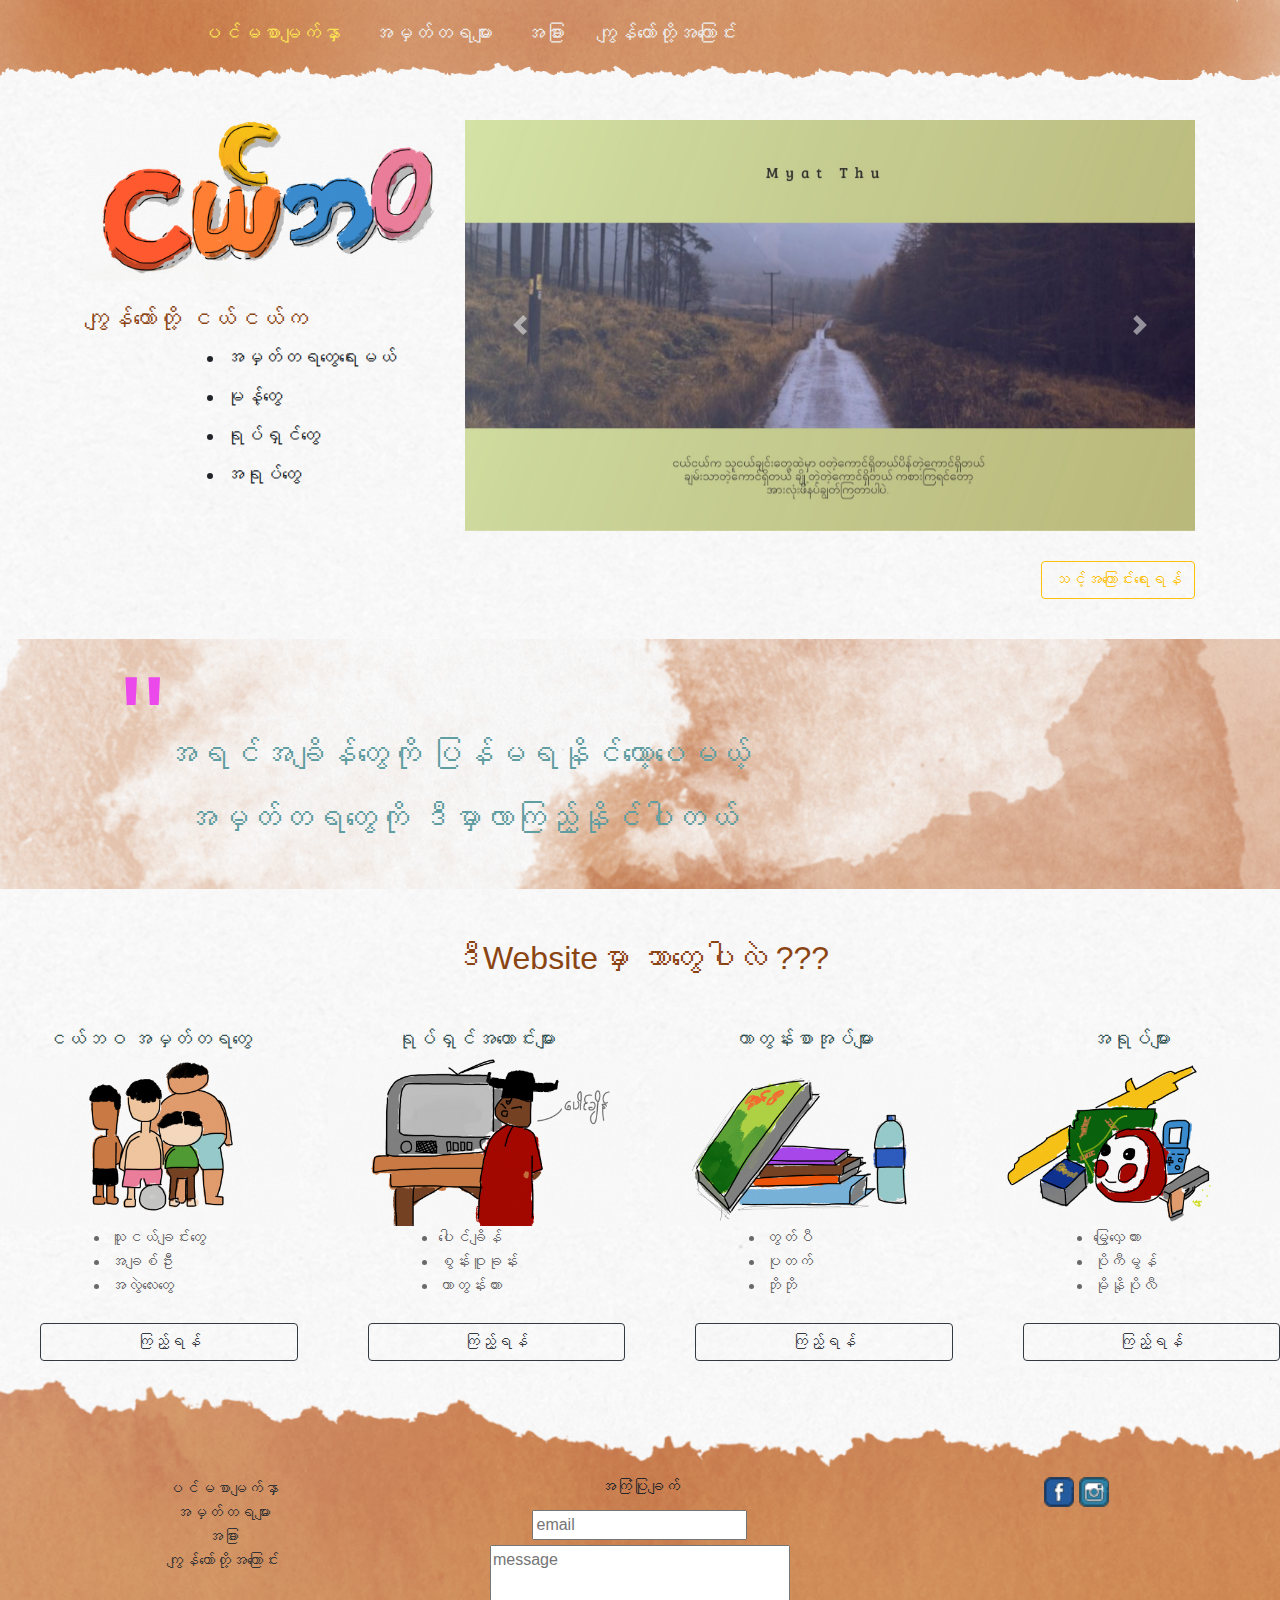
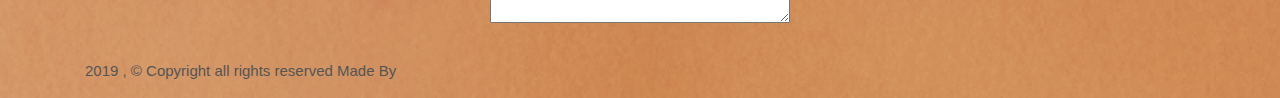
<file: index.html>
<!DOCTYPE html>
<html lang="en">
<head>

    <meta charset="UTF-8">
    <meta name="viewport" content="width=device-width, initial-scale=1.0">
    <meta http-equiv="X-UA-Compatible" content="ie=edge">
    <title>Our Young Life</title>

    <!--=====CDN section start=====-->
    <link rel="stylesheet" href="https://stackpath.bootstrapcdn.com/bootstrap/4.4.1/css/bootstrap.min.css">
    <link rel="stylesheet" href="https://cdnjs.cloudflare.com/ajax/libs/font-awesome/4.7.0/css/font-awesome.min.css">

    <!--Custom Css-->
    <link rel="stylesheet" href="css/style.css">

    <script src="https://cdnjs.cloudflare.com/ajax/libs/jquery/3.4.1/jquery.min.js"></script>
    <script src="https://cdnjs.cloudflare.com/ajax/libs/jquery/3.4.1/jquery.js"></script>
    <script src="https://stackpath.bootstrapcdn.com/bootstrap/4.4.1/js/bootstrap.min.js"></script>
    <script src="https://stackpath.bootstrapcdn.com/bootstrap/4.4.1/js/bootstrap.min.js"></script>

    <!--=====CDN section end=====-->

</head>
<body>
    
    <div class="warpper">

        <!--=====Nav Start=====-->
        <div class="row nav_bar">
            <ul class="nav">
                <li class="nav-item">
                <a class="nav-link nav-link-active" href="#">ပင်မစာမျက်နှာ</a>
                </li>
                <li class="nav-item">
                <a class="nav-link" href="pages/blog.html">အမှတ်တရများ</a>
                </li>
                <li class="nav-item">
                <a class="nav-link" href="pages/other.html">အခြား</a>
                </li>
                <li class="nav-item">
                <a class="nav-link" href="#">ကျွန်တော်တို့အကြောင်း</a>
                </li>
            </ul>
        </div> 
       <!--=====Nav End=====-->

       <!--=====Content Start=====-->
        <div class="row content">
            <div class="container banner">
                <div class="row">
                    <div class="col-md-4">
                        <!--Logo-->
                        <img src="images/logo2.png" class="logo img" alt=""><br><br>
                        <h4 class="h4 header">ကျွန်တော်တို့ ငယ်ငယ်က</h4>
                        <ul class="banner_li">
                            <li>အမှတ်တရတွေရေးမယ်</li>
                            <li>မုန့်တွေ</li>
                            <li>ရုပ်ရှင်တွေ</li>
                            <li>အရုပ်တွေ</li>
                        </ul>
                    </div>
                    <div class="col-md-8">
                        <!--Carousel start-->
                        <div id="carouselExampleControls" class="carousel slide" data-ride="carousel">
                            <div class="carousel-inner">
                                <div class="carousel-item active">
                                <img class="d-block w-100" src="images/carousel/carousel_three.jpg" alt="First slide">
                                </div>
                                <div class="carousel-item">
                                <img class="d-block w-100" src="images/carousel/carousel_two.jpg" alt="Second slide">
                                </div>
                                <div class="carousel-item">
                                <img class="d-block w-100" src="images/carousel/carousel_one.jpg" alt="Third slide">
                                </div>
                            </div>
                            <a class="carousel-control-prev" href="#carouselExampleControls" role="button" data-slide="prev">
                                <span class="carousel-control-prev-icon" aria-hidden="true"></span>
                                <span class="sr-only">Previous</span>
                            </a>
                            <a class="carousel-control-next" href="#carouselExampleControls" role="button" data-slide="next">
                                <span class="carousel-control-next-icon" aria-hidden="true"></span>
                                <span class="sr-only">Next</span>
                            </a>
                        </div>
                         <!--Carousel end-->
                        <button class="btn btn-outline-warning banner-btn">သင့်အကြောင်းရေးရန်</button>
                    </div>
                </div>                
            </div>

            <!--full width-->
            <div class="row fullwidth_tips">
                <h2 class="h2 tips"><span>"</span>အရင်အချိန်တွေကို ပြန်မရနိုင်တော့ပေမယ့် <br>&nbsp;&nbsp;&nbsp;&nbsp;&nbsp;&nbsp;အမှတ်တရတွေကို ဒီမှာလာကြည့်နိုင်ပါတယ်</h2>                                                      
            </div>
            <!--full width-->

        </div>

        <!--=====About website start=====-->
        <div class="about-website row">
            <div class="container-fluid">
                <h2 class="about_header text-center">ဒီWebsiteမှာ ဘာတွေပါလဲ ???</h2>

                <div class="row">
                    <div class="col-md-3 col-sm-6">
                        <h3 class="about-header text-center">ငယ်ဘဝ အမှတ်တရတွေ</h3>
                        <img src="images/shortcut/children.png" alt="movie" class="about-photo"><br>
                        <ul class="about-list">
                            <li>သူငယ်ချင်းတွေ</li>
                            <li>အချစ်ဦး</li>
                            <li>အလွဲလေးတွေ</li>
                            <button class="btn btn-outline-dark about-btn">ကြည့်ရန်</button>
                        </ul>
                    </div>
                    <div class="col-md-3 col-sm-6">
                        <h3 class="about-header text-center">ရုပ်ရှင်အဟောင်းများ</h3>
                        <img src="images/shortcut/poungchain.png" alt="movie" class="about-photo"><br>
                        <ul class="about-list">
                            <li>ပေါင်ချိန်</li>
                            <li>စွန်းဝူခုန်း</li>
                            <li>ကာတွန်းကား</li>
                            <button class="btn btn-outline-dark about-btn">ကြည့်ရန်</button>
                        </ul>
                    </div>
                    <div class="col-md-3 col-sm-6">
                        <h3 class="about-header text-center">ကာတွန်းစာအုပ်များ</h3>
                        <img src="images/shortcut/books.png" alt="movie" class="about-photo"><br>
                        <ul class="about-list">
                            <li>တွတ်ပီ</li>
                            <li>ပုတက်</li>
                            <li>ဘိုဘို</li>
                            <button class="btn btn-outline-dark about-btn">ကြည့်ရန်</button>
                        </ul>
                    </div>
                    <div class="col-md-3 col-sm-6">
                        <h3 class="about-header text-center">အရုပ်များ</h3>
                        <img src="images/shortcut/toys.png" alt="movie" class="about-photo"><br>
                        <ul class="about-list">
                            <li>မြွေလှေကား</li>
                            <li>ပိုကီမွန်</li>
                            <li>မိုနိုပိုလီ</li>
                            <button class="btn btn-outline-dark about-btn">ကြည့်ရန်</button>
                        </ul>
                    </div>
                </div>             
            </div>
        </div>
       <!--=====About website end=====-->
     <!--=====Content End=====-->

    <!--=====Footer Start=====-->
       <div class="row">
        
            <div class="container-fluid my-footer">
                <div class="row">
                    <div class="col-md-4">
                        <ul class="footer-link">
                            <li>ပင်မစာမျက်နှာ</li>
                            <li>အမှတ်တရများ</li>
                            <li>အခြား</li>
                            <li>ကျွန်တော်တို့အကြောင်း</li>
                        </ul>
                    </div>
                    <div class="col-md-4">
                        <form action="#" method="POST">
                            <div class="text-center">
                                <h6 class="contact-header">အကြံပြုချက်</h6>
                            <input type="email" placeholder="email" class="email">
                            <textarea name="textarea" class="textarea" id="" cols="30" rows="3" placeholder="message"></textarea>
                            </div>                           
                        </form>
                    </div>
                    <div class="col-md-4 text-center">
                        <a href="https://www.facebook.com/zawhtet.aung.5680"><img src="images/icons/facebook.png" alt="facebook " class="social-icons"></a>
                        <a href="https://www.instagram.com/zaw_htet_aung76/"><img src="images/icons/instagram.png" alt="facebook" class="social-icons"></a>
                    </div>
                </div>
                <div class="row text-center">
                    <p class="footer-text">2019 , &copy; Copyright all rights reserved Made By </p>
                </div>
                
            </div>
           
       </div>
    <!--=====Footer End=====-->


    </div>

</body>
</html>
</file>
<file: css/style.css>
/*=====For Tablet=====*/
@media only screen and (max-width: 1000px) {
    .nav-link{
        font-size: 15px !important;
        margin: 0 !important;
    }
    .nav_bar{
        padding: 10px 0px !important;
    }
    .nav{
        float: left !important;
    }
    .fullwidth_tips h2{
        font-size: 20px !important;
        margin: 0 !important;
     }
     .fullwidth_tips{
        padding: 20px !important;
        margin-top: 40px !important;
        overflow: contain !important;
    }
}

/*=====For Phone=====*/
@media only screen and (max-width: 1000px) {
    .nav-link{
        font-size: 10px !important;
        margin: 0 !important;
    }
    .nav_bar{
        padding: 10px 0px !important;
    }
    .nav{
        float: left !important;
    }
    .header{
        font-size: 20px;
    }
}



/*=====For Deskstop=====/
/* =====Warpper===== */
body{
    overflow-x: hidden;
    background-image: url(../images/backgrounds/background.png);
    background-size: cover;
    background-repeat: no-repeat;
}

/*=====Navbar Start=====*/
.nav_bar{
    background-image: url("../images/greynav.png");
    background-size: cover;
    background-repeat: no-repeat;
    height: 80px;
    padding: 10px 200px;
}
.navbar-nav{
    width: 100%;
    float: right;
}
.justify-content-end {
    width: 100%;
    float: right;
}
.nav-link{
    font-size: 20px;
    color: #eee;
}
.nav-link:hover,.nav-link-active{
    color: rgb(253, 228, 84);
}
/*=====Navbar end=====*/

/*=====Banner start=====*/
.banner{
    padding-top: 40px;
}
.logo{
    width: 100%;
    height: auto;
}
.h4{
    color: saddlebrown;
}
.banner_li li{
    font-size: larger;
    margin-top: 10px;
    margin-left: 100px;
}
.banner-btn{
    float: right;
    margin-top: 30px;
}
/*=====Banner end=====*/

/*=====Fullwidth Tips start=====*/
.fullwidth_tips{
    width: 100%;
    height: 250px;
    background-image: url(../images/backgrounds/tipsbackgroud.png);
    background-size: cover;
    background-repeat: no-repeat;
    padding: 50px;
    text-align: center;
    margin-top: 40px;
}
.fullwidth_tips h2{
   color: cadetblue;
   margin-left: 100px;
   line-height: 4rem;
}
.fullwidth_tips span{
    font-size: 8rem;
    color: rgb(236, 73, 236);
}
/*=====Fullwidth Tips end=====*/

/*=====About website start=====*/
.about-website{
    margin-top: 50px;
}
.about_header{
    color:saddlebrown;
    margin-bottom: 50px;
}
.about-photo{
    width: 100%;
    height: auto;
}
.about-header{
    font-size: 20px;
    color: darkslategray;
}
.about-list li{
    margin-left: 70px;
    color: dimgrey;
}
.about-btn{
    margin-top: 25px;
    width: 100%;
}
/*=====About website end=====*/

/*=====Footer start=====*/
.my-footer{
    background-image: url(../images/footer.png);
    background-size: cover;
    padding-top: 100px;
}
.my-footer .footer-link{
    color: #333;
    list-style-type: none;
    text-align: center;
}
.my-footer .footer-link li{
    line-height: 1.5rem;
}
.my-footer .footer-link li:hover{
    text-decoration: underline;
    cursor: pointer;
}

input[type="email"],textarea{
    margin-top: 5px;
}
.social-icons{
    width: 30px;
    height: auto;
}
.footer-text{
    font-size: 15px;
    color: #555;
    margin-left: 100px;
    margin-top: 30px;
}
/*=====Footer end=====*/
</file>
